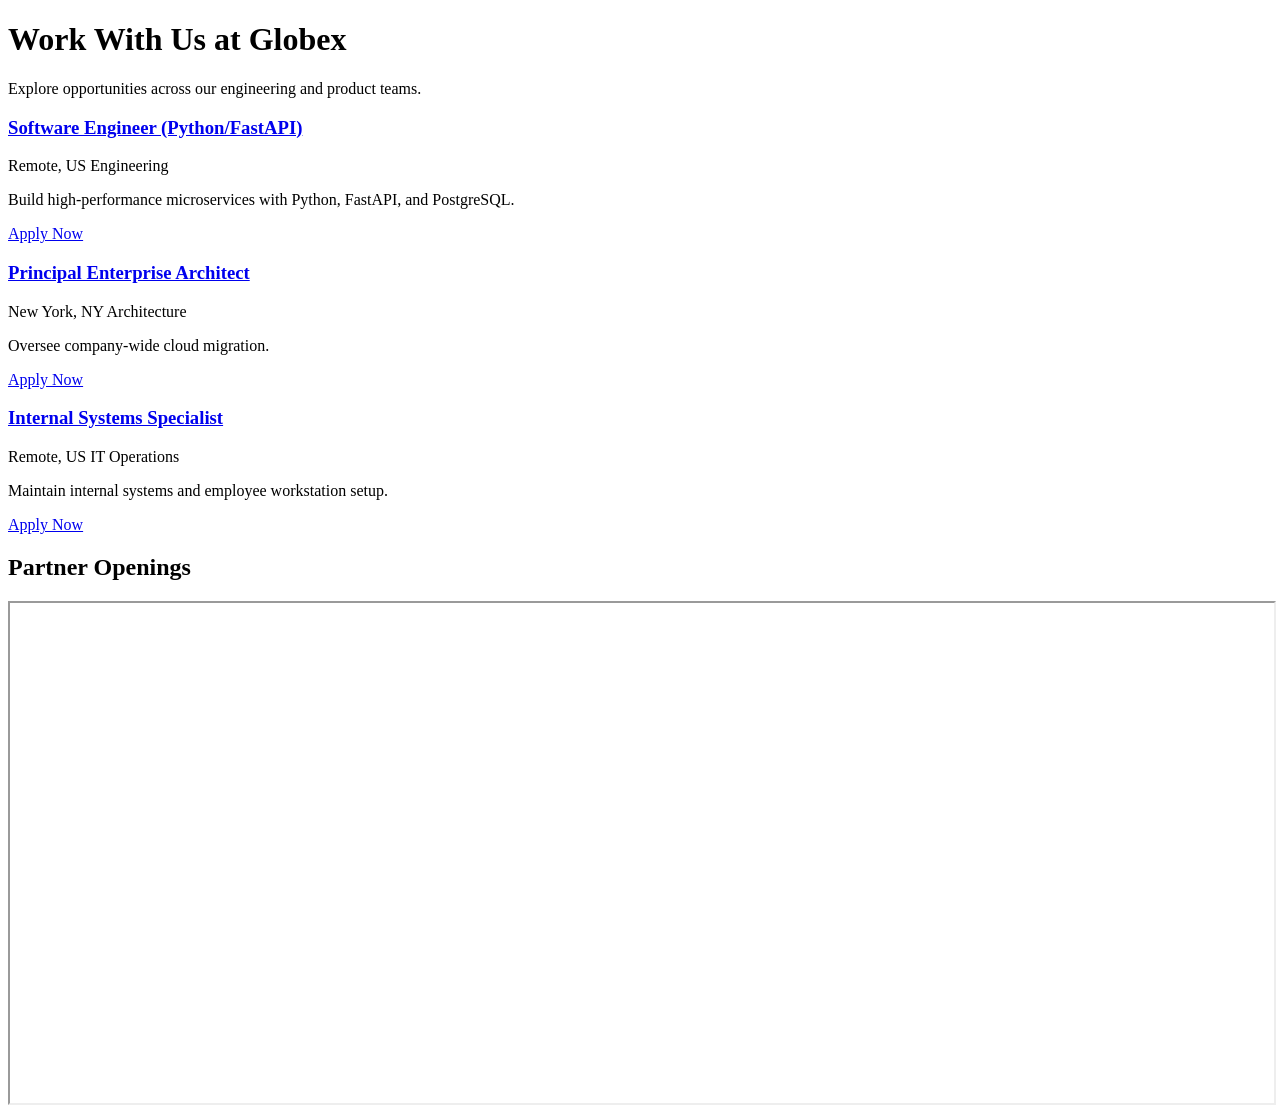
<file: tests/fixtures/custom_career_page.html>
<!DOCTYPE html>
<html lang="en">
<head>
    <meta charset="UTF-8">
    <title>Careers at Globex Corporation</title>
    <!-- Structured Data for Jobs (JSON-LD) -->
    <script type="application/ld+json">
    {
      "@context": "https://schema.org",
      "@graph": [
        {
          "@type": "JobPosting",
          "title": "Software Engineer (Python/FastAPI)",
          "description": "<p>Build high-performance microservices with Python, FastAPI, and PostgreSQL. Remote-first environment.</p>",
          "datePosted": "2026-03-20",
          "employmentType": "FULL_TIME",
          "hiringOrganization": {
            "@type": "Organization",
            "name": "Globex Corporation",
            "sameAs": "https://globex.example.com"
          },
          "jobLocation": {
            "@type": "Place",
            "address": {
              "@type": "PostalAddress",
              "addressLocality": "Remote",
              "addressRegion": "US",
              "addressCountry": "USA"
            }
          },
          "url": "https://globex.example.com/careers/job/3001"
        },
        {
          "@type": "JobPosting",
          "title": "Principal Enterprise Architect",
          "description": "<p>Oversee company-wide cloud migration and multi-cloud strategies.</p>",
          "datePosted": "2026-03-21",
          "employmentType": "FULL_TIME",
          "hiringOrganization": {
            "@type": "Organization",
            "name": "Globex Corporation"
          },
          "jobLocation": {
            "@type": "Place",
            "address": {
              "@type": "PostalAddress",
              "addressLocality": "New York",
              "addressRegion": "NY"
            }
          },
          "url": "https://globex.example.com/careers/job/3002"
        }
      ]
    }
    </script>
</head>
<body>
    <header>
        <h1>Work With Us at Globex</h1>
        <p>Explore opportunities across our engineering and product teams.</p>
    </header>

    <main class="careers-container">
        <!-- DOM Fallback Job Cards -->
        <div class="job-list">
            <div class="job-card" id="job-3001">
                <h3 class="job-title">
                    <a href="https://globex.example.com/careers/job/3001">Software Engineer (Python/FastAPI)</a>
                </h3>
                <span class="location">Remote, US</span>
                <span class="department">Engineering</span>
                <p class="description">Build high-performance microservices with Python, FastAPI, and PostgreSQL.</p>
                <a class="apply-btn" href="https://globex.example.com/careers/job/3001/apply">Apply Now</a>
            </div>

            <div class="job-card" id="job-3002">
                <h3 class="job-title">
                    <a href="https://globex.example.com/careers/job/3002">Principal Enterprise Architect</a>
                </h3>
                <span class="location">New York, NY</span>
                <span class="department">Architecture</span>
                <p class="description">Oversee company-wide cloud migration.</p>
                <a class="apply-btn" href="https://globex.example.com/careers/job/3002/apply">Apply Now</a>
            </div>

            <div class="job-card" id="job-3003">
                <h3 class="job-title">
                    <a href="https://globex.example.com/careers/job/3003">Internal Systems Specialist</a>
                </h3>
                <span class="location">Remote, US</span>
                <span class="department">IT Operations</span>
                <p class="description">Maintain internal systems and employee workstation setup.</p>
                <a class="apply-btn" href="https://globex.example.com/careers/job/3003/apply">Apply Now</a>
            </div>
        </div>

        <!-- Embedded ATS iframe example (for detector test) -->
        <section class="embedded-board">
            <h2>Partner Openings</h2>
            <iframe src="https://boards.greenhouse.io/embed/job_board?for=globexembedded" width="100%" height="500"></iframe>
        </section>
    </main>
</body>
</html>
</file>
